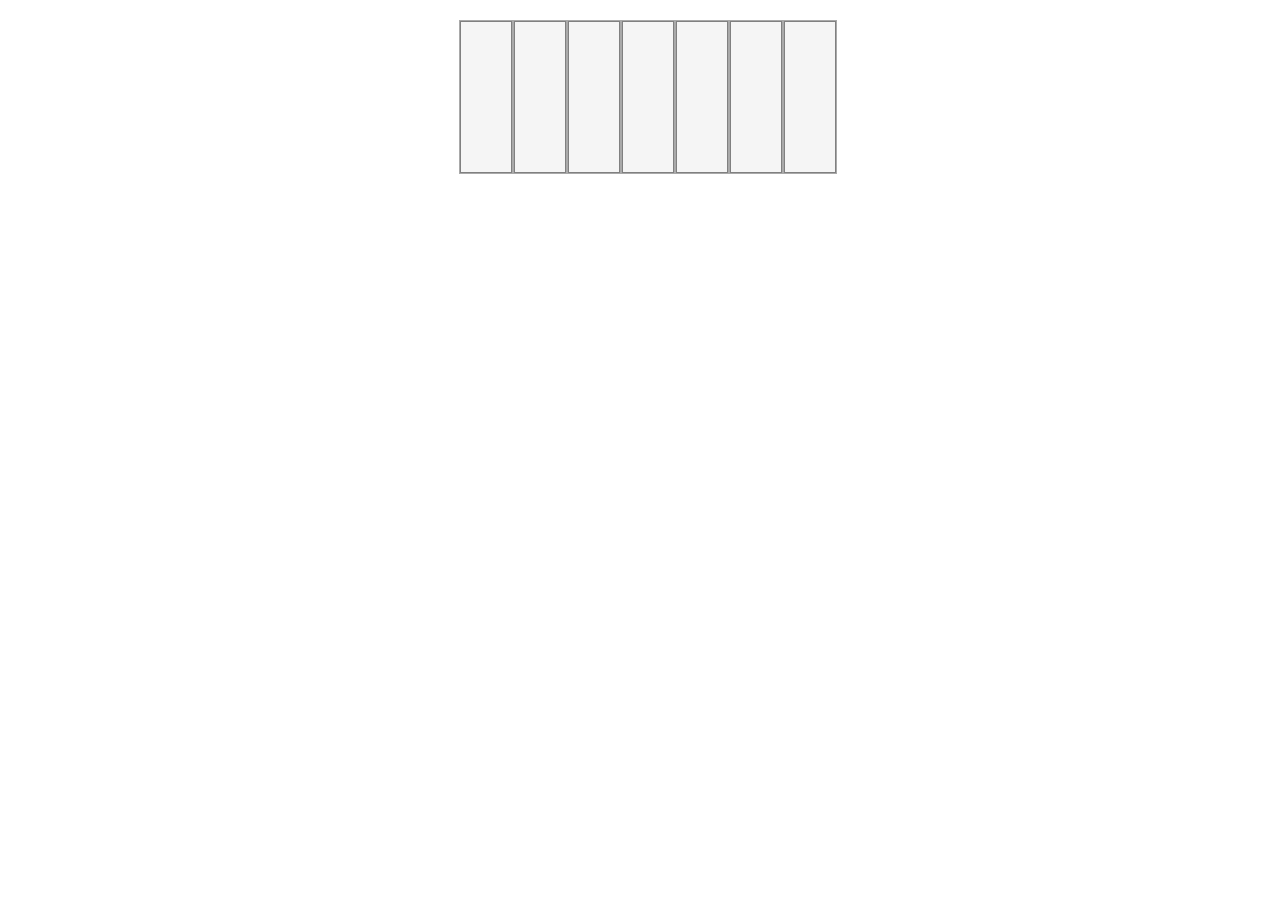
<file: 01/rainbowPiano/index.html>
<html>

<head>
	<link href="css/style.css" rel="stylesheet" />
</head>

<body>
<div class="piano">    
    <div class="key" id="a"></div>
    <div class="key" id="b"></div>
    <div class="key" id="c"></div>
    <div class="key" id="d"></div>
    <div class="key" id="e"></div>
    <div class="key" id="f"></div>
    <div class="key" id="g"></div>
</div>
</body>
</html>
</file>
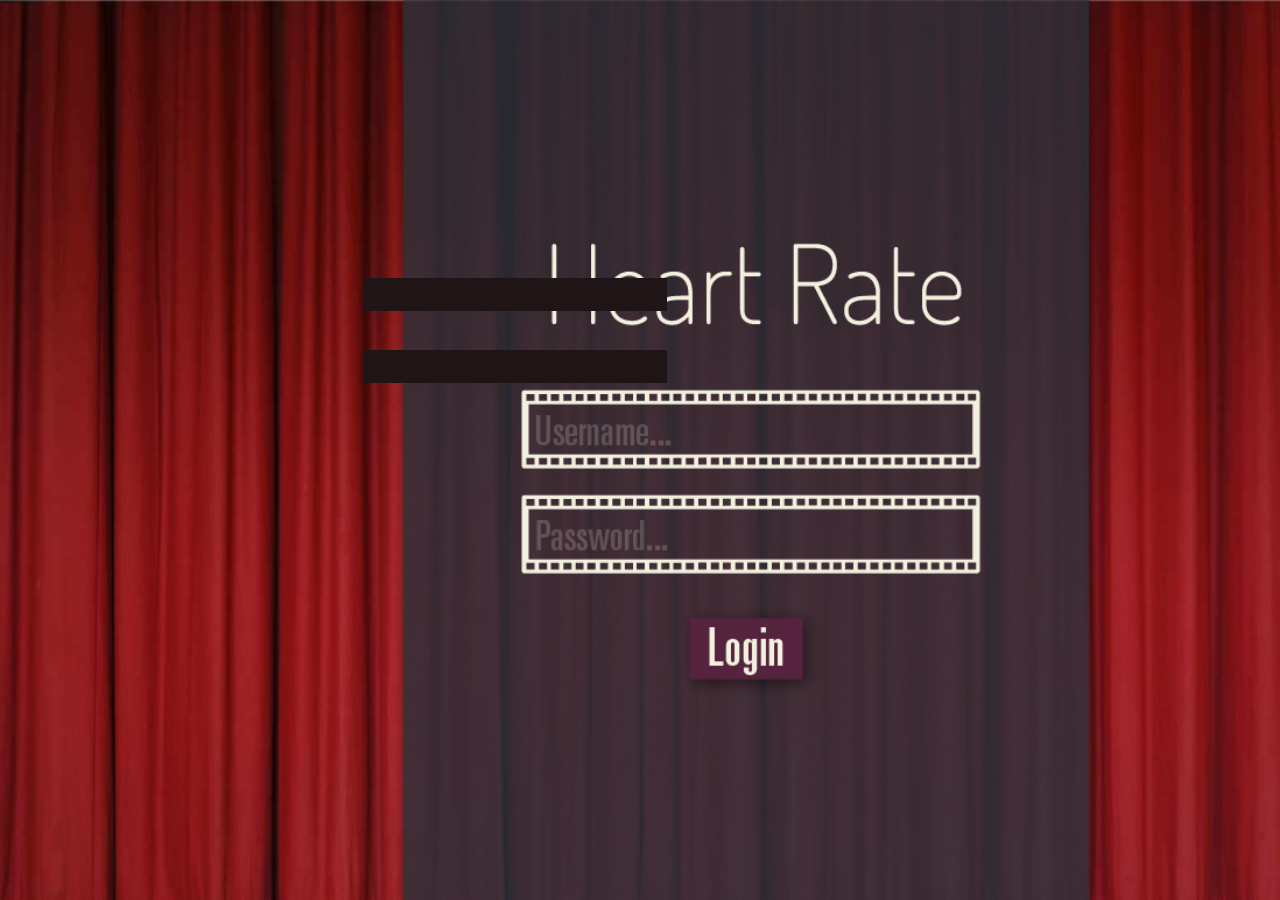
<file: midterm/login.html>
<html>
	<head>
		<style>
			body{
				background: url("images/login.png") no-repeat;
				background-size: cover;
			}
			#hat{
				position: absolute;
				width: 303px;
				height: 33px;
				top: 278px;
				left: 364px;
				background: rgb(31, 21, 23);
				border: none;
				color: #ffffff;
			}
			#bottom{
				position: absolute;
				width: 303px;
				height: 33px;
				top: 350px;
				left: 364px;
				background: rgb(31, 21, 23);
				border: none;
				color: #ffffff;
			}
			div{
				width:100%;
				height:100%;
			}
		</style>
	</head>
<body>
	<a href="http://54.235.78.70/pulse/webSite.php"><div>
	</div></a>
		<input id="hat"></input>
		<input id="bottom"></input>
	
</body>
</html>
</file>
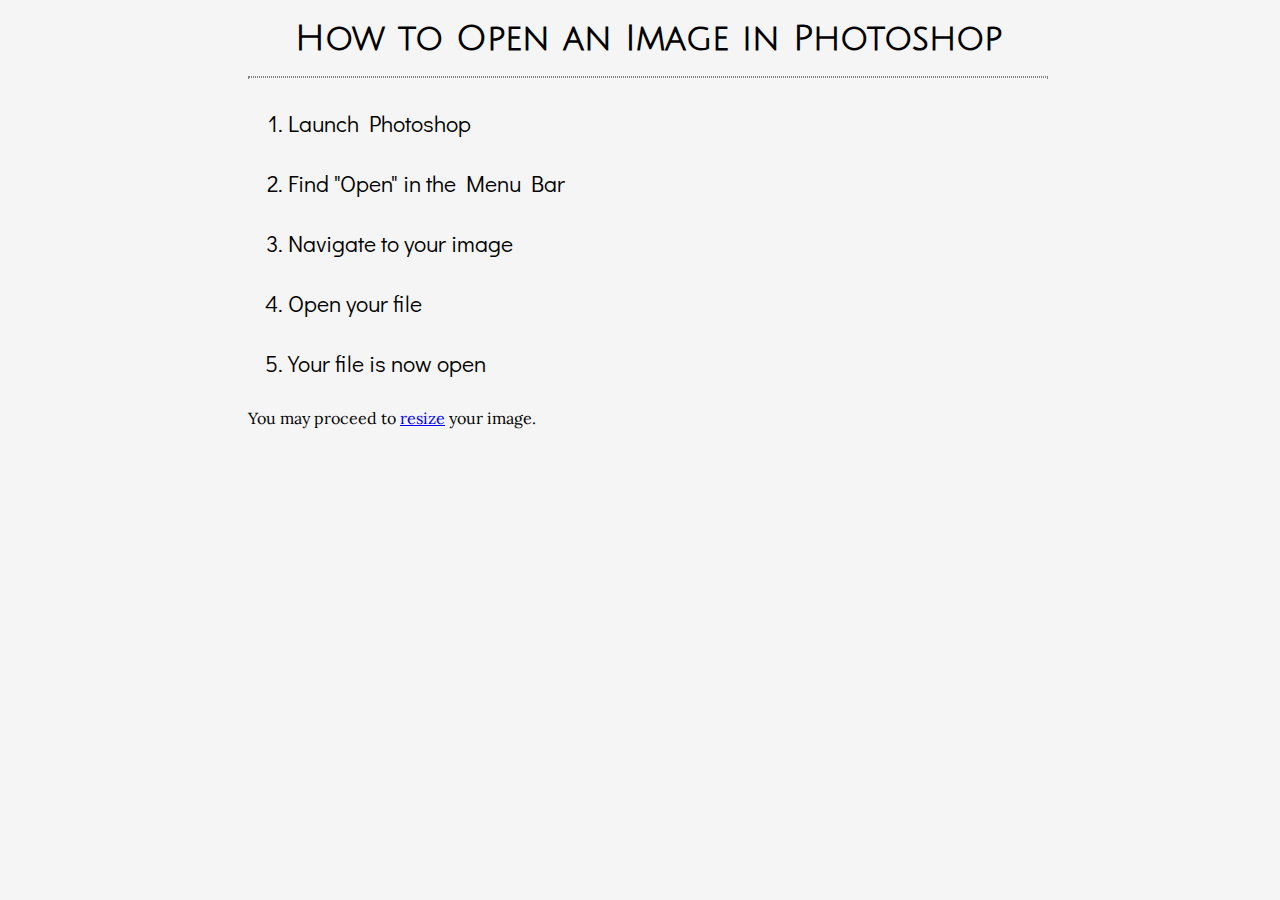
<file: 02/tutorial/photoshop/open.html>
<html>

<head>
	<link href="../css/style.css" rel="stylesheet" />
	<link href='http://fonts.googleapis.com/css?family=Lora:400,700,400italic,700italic|Julius+Sans+One|Didact+Gothic' rel='stylesheet' type='text/css'>
	<script src="http://code.jquery.com/jquery-1.9.1.min.js"></script>
	<script>
		$(document).ready(function(){
			var toggle = $('.toggle');
			$(toggle).hide();
			
			$('li#b1').click(function(){
				$('li#o1').toggle(500);
			});
			
			$('li#b2').click(function(){
				$('li#o2').toggle(800);
			});
			
			$('li#b3').click(function(){
				$('li#o3').toggle(500);
			});
			
			$('li#b4').click(function(){
				$('li#o4').toggle(500);
			});
			
			$('li#b5').click(function(){
				$('li#o5').toggle(500);
			});			
		});
	</script>

</head>

<body>	
	<article class="content">
	<center><h1>How to Open an Image in Photoshop</h1></center>
	<hr></hr>
	<ol>
		<li id="b1">Launch Photoshop
			<ul><li id ="o1" class ="toggle">To launch Photoshop navigate to your Applications folder and double click on the Photoshop application icon.</li>
				<li id ="o1" class="img toggle"><img src="images/photoshopIcons.png"/ ></li></ul>
		</li>
		
		<li id="b2">Find "Open" in the Menu Bar
			<ul><li id ="o2" class ="toggle">Under "File" in the Menu Bar, click "Open." ("Command" + "o")</li>
				<li id ="o2" class="img toggle"><img src="images/fileMenu.png"/ ></ul>
		</li>
		<li id="b3">Navigate to your image
			<ul><li id ="o3" class ="toggle">A window will pop up which will allow you to navigate through all the folders and files on your computer.  Go to the folder that contains the file you wish to open and click once on it.</li>
				<li id ="o3" class="img toggle"><img src="images/openWindow.png"/ ></li></ul>
		</li>
		<li id="b4">Open your file
			<ul><li id ="o4" class ="toggle">With the file selected press the (now blue) "Open" button in the lower right corner of the window.</li>
				<li id ="o4" class="img toggle"><img src="images/openButton.png"/ ></li></ul>
		</li>
		<li id="b5">Your file is now open
			<ul><li id ="o5" class="toggle">It will appear in the main work space of Photoshop.</li>
				<li id ="o5" class="img toggle"><img src="images/fileOpen.png"/ ></li></ul>
		</li>
	</ol>
	
	<p>You may proceed to <a href="resize.html">resize</a> your image.</p>
	</article>

	
</body>
</html>
</file>
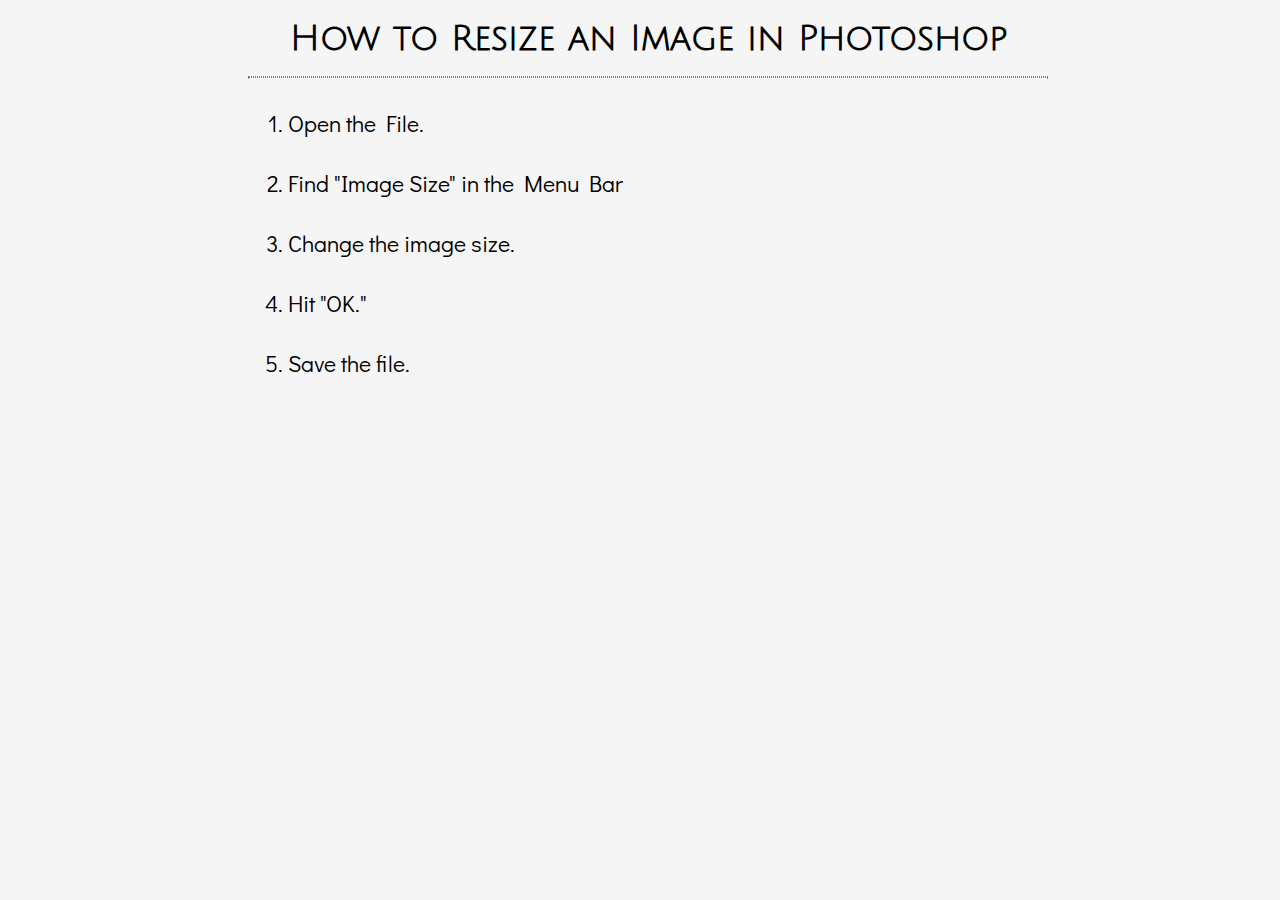
<file: 02/tutorial/photoshop/resize.html>
<html>

<head>
	<link href="../css/style.css" rel="stylesheet" />
	<link href='http://fonts.googleapis.com/css?family=Lora:400,700,400italic,700italic|Julius+Sans+One|Didact+Gothic' rel='stylesheet' type='text/css'>
	<script src="http://code.jquery.com/jquery-1.9.1.min.js"></script>
	<script>
		$(document).ready(function(){
			var toggle = $('.toggle');
			$(toggle).hide();
			
			$('li#b1').click(function(){
				$('li#o1').toggle(500);
			});
			
			$('li#b2').click(function(){
				$('li#o2').toggle(800);
			});
			
			$('li#b3').click(function(){
				$('li#o3').toggle(500);
			});
			
			$('li#b4').click(function(){
				$('li#o4').toggle(500);
			});
			
			$('li#b5').click(function(){
				$('ul#o5').show(500);
				$('ul#o6').show(500);
			});
			
			$('ul#o5').click(function(){
				$('li#o5p5').toggle(500);
			});
			
			$('ul#o6').click(function(){
				$('li#o6p5').toggle(500);
			});
			
		});
	</script>
</head>

<body>
	<article class="content">
	<center><h1>How to Resize an Image in Photoshop</h1></center>
	<hr></hr>
	<ol>
		<li id="b1">Open the File.
			<ul><li id ="o1" class ="toggle"><a href="open.html">Click here</a> if you do not know how.</li></ul>
		</li>
		
		<li id="b2">Find "Image Size" in the Menu Bar
			<ul><li id ="o2" class ="toggle">Under "Image" in the Menu Bar, click "Image Size."</li>
				<li id ="o2" class="img toggle"><img src="images/imageMenu.png"/ ></li>
			</ul>
		</li>
		
		<li id="b3">Change the image size.
			<ul><li id ="o3" class ="toggle">Change the numbers in the Pixel Dimensions (width and height) or Document Size (width, height and resolution).</li>
				<li id ="o3" class="img toggle"><img src="images/imageResizeWindow.png"/ ></li>
			</ul>
		</li>
		
		<li id="b4">Hit "OK."
			<ul><li id ="o4" class ="toggle">Click the blue "OK" button (return).</li>
				<li id ="o4" class="img toggle"><img src="images/imageResizeWindowOK.png"/ ></li>
			</ul>
		</li>
		<li id="b5">Save the file.
			<ul id="o5" class="toggle">Same file type
				<li id="o5p5" class ="toggle">If you want your image to remain the same file type, then go to "File" in the Menu Bar and click "Save" ("Command" + "s").</li>
				<li id="o5p5" class="img toggle"><img src="images/saveMenu.png"/ ></li>
			</ul>
			<ul id="o6" class="toggle">Different file type
				<li id="o6p5" class ="toggle">If you wish to save your image as a different file type, then go to "File" in the Menu Bar and click "Save As..." ("Command" + [shift] + "S").</li>
				<li id="o6p5" class="img toggle"><img src="images/saveAsMenu.png"/ ></li>
				<li id="o6p5" class ="toggle">Select your desired file format from the drop down menu.</li>
				<li id="o6p5" class="img toggle"><img src="images/formatMenu.png"/ ></li>
				<li id="o6p5" class ="toggle">Press the "Save" button (return).</li>
				<li id="o6p5" class="img toggle"><img src="images/saveButton.png"/ ></li>
			</ul>
		</li>
		
	</ol>
	</artilce>

</body>
</html>
</file>
<file: 01/rainbowPiano/css/style.css>
body{
    width: 100%;
}
div.piano{
    width:378px;
    height:154px;
    margin: auto;
    margin-top:20px;
    background-color: darkgrey;
}

div.key{
    width:50px;
    height:150px;
    border-style:solid;
    border-width: 1px;
    border-color: Gray;
    margin: 1px;
    background-color:#f5f5f5;
    float:left;
}

div#a:hover{ 
  background-color:#ca3636;
}
div#b:hover{ 
  background-color:#d97e2c;
}
div#c:hover{ 
  background-color:#deb922;
}
div#d:hover{ 
  background-color:#7fcd33;
}
div#e:hover{ 
  background-color:#33bdcd;
}
div#f:hover{ 
  background-color:#9759c6;
}
div#g:hover{ 
  background-color:#e668b5;
}

div#a:active{ 
  background-image:url('http://thumbs.dreamstime.com/thumblarge_485/1268288100k33393.jpg');
}

div#b:active{ 
  background-image:url('http://www.swarthmorephoenix.com/wp-content/uploads/2012/08/fire_01-1000x500.jpeg');
}

div#c:active{ 
  background-image:url('http://static4.depositphotos.com/1005914/290/i/450/dep_2903743-Yellow-leather.jpg');
}

div#d:active{ 
  background-image:url('http://images.free-extras.com/pics/g/grass-603.jpg');
}

div#e:active{ 
  background-image:url('http://img.ehowcdn.com/article-new/ehow/images/a07/po/jk/use-pool-water-test-kit-800x800.jpg');
}

div#f:active{ 
  background-image:url('http://images.fineartamerica.com/images-medium-large/amethyst-geode-debbie-edwards.jpg');
}

div#g:active{ 
  background-image:url('http://3.bp.blogspot.com/-CPzpJdfZ04I/UBd_WRJNwrI/AAAAAAAAAi4/CwnXw9H7A-A/s1600/roses.jpg');
}
</file>
<file: 02/tutorial/css/style.css>
body{
    width: 100%;
    zoom: reset;
    background-color: whiteSmoke;
    
}

article.content{
	width: 800px;
	margin: auto;
	border-style: solid;
	border: 10px;
	
}

h1{
	font-family: 'Julius Sans One', sans-serif;
	font-size: 35;
	margin-top: 20px;
}

ol li{
	margin-top: 30px;
	margin-bottom: 30px;
	font-family: 'Didact Gothic', sans-serif;
	font-size: 23;
}

ul li{
	list-style-type: disc;
	margin: 5px;
	font-size: 16;
	
}

li.img{
	list-style-type: none;
	margin-left: -15px;
}

li{
	width:600px;
	
	
}

img{
	border: 5px;
	border-color: rgba(0,0,0,0.66);
	border-style: solid;	
}

hr{
	border-style: dotted;
	border-width: 1px;
	margin-top: -5px;
}

p{
	font-family: 'Lora', serif;
}

li#b1, li#b2, li#b3, li#b4, li#b5, li#b6{
	cursor: pointer;
}
</file>
